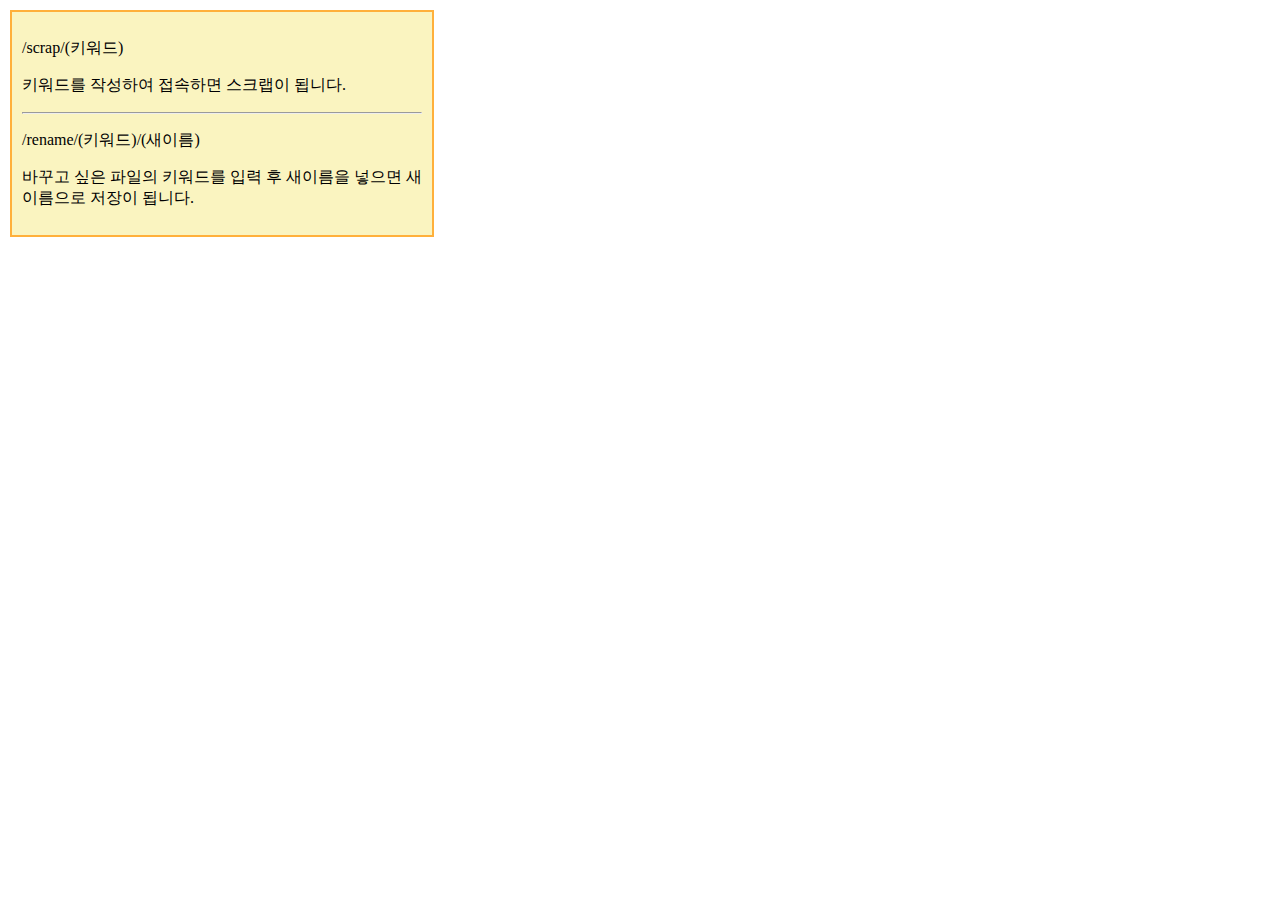
<file: app/template/index.html>
<html>
<head>
<meta name="GENERATOR" content="Namo WebEditor(Trial)">
<title>제목 없음</title>

<style>
<!--
#content {
	background-color:rgb(250,244,192); margin:10px; padding:10px; border-width:2px; border-color:rgb(255,176,59); border-style:solid; width:400px; position:absolute; left:0px; top:0px; z-index:1; }
-->
</style>
<link rel="stylesheet" type="text/css" href="basic.css">
<meta http-equiv="content-type" content="text/html; charset=utf-8">
</head>
<body>

<div id="content" class="box">
<p> /scrap/(키워드)</p>
    <p>키워드를 작성하여 접속하면 스크랩이 됩니다.
    </p>
<hr>
<p> /rename/(키워드)/(새이름)</p>
    <p>바꾸고 싶은 파일의 키워드를 입력 후 새이름을 넣으면 새이름으로 저장이 됩니다.</p>
</div>

</body>
</html>
</file>
<file: app/template/basic.css>
﻿body {
	margin: 0px 0px 0px 0px;
	padding: 0px 0px 0px 0px;
}

.box
{
	margin: 10px;
	background: #FFF0A5;
	border: 2px solid #FFB03B;
}

.clearBoth {
	clear:both;
    height:0;
    font-size: 1px;
    line-height: 0px;
}
</file>
